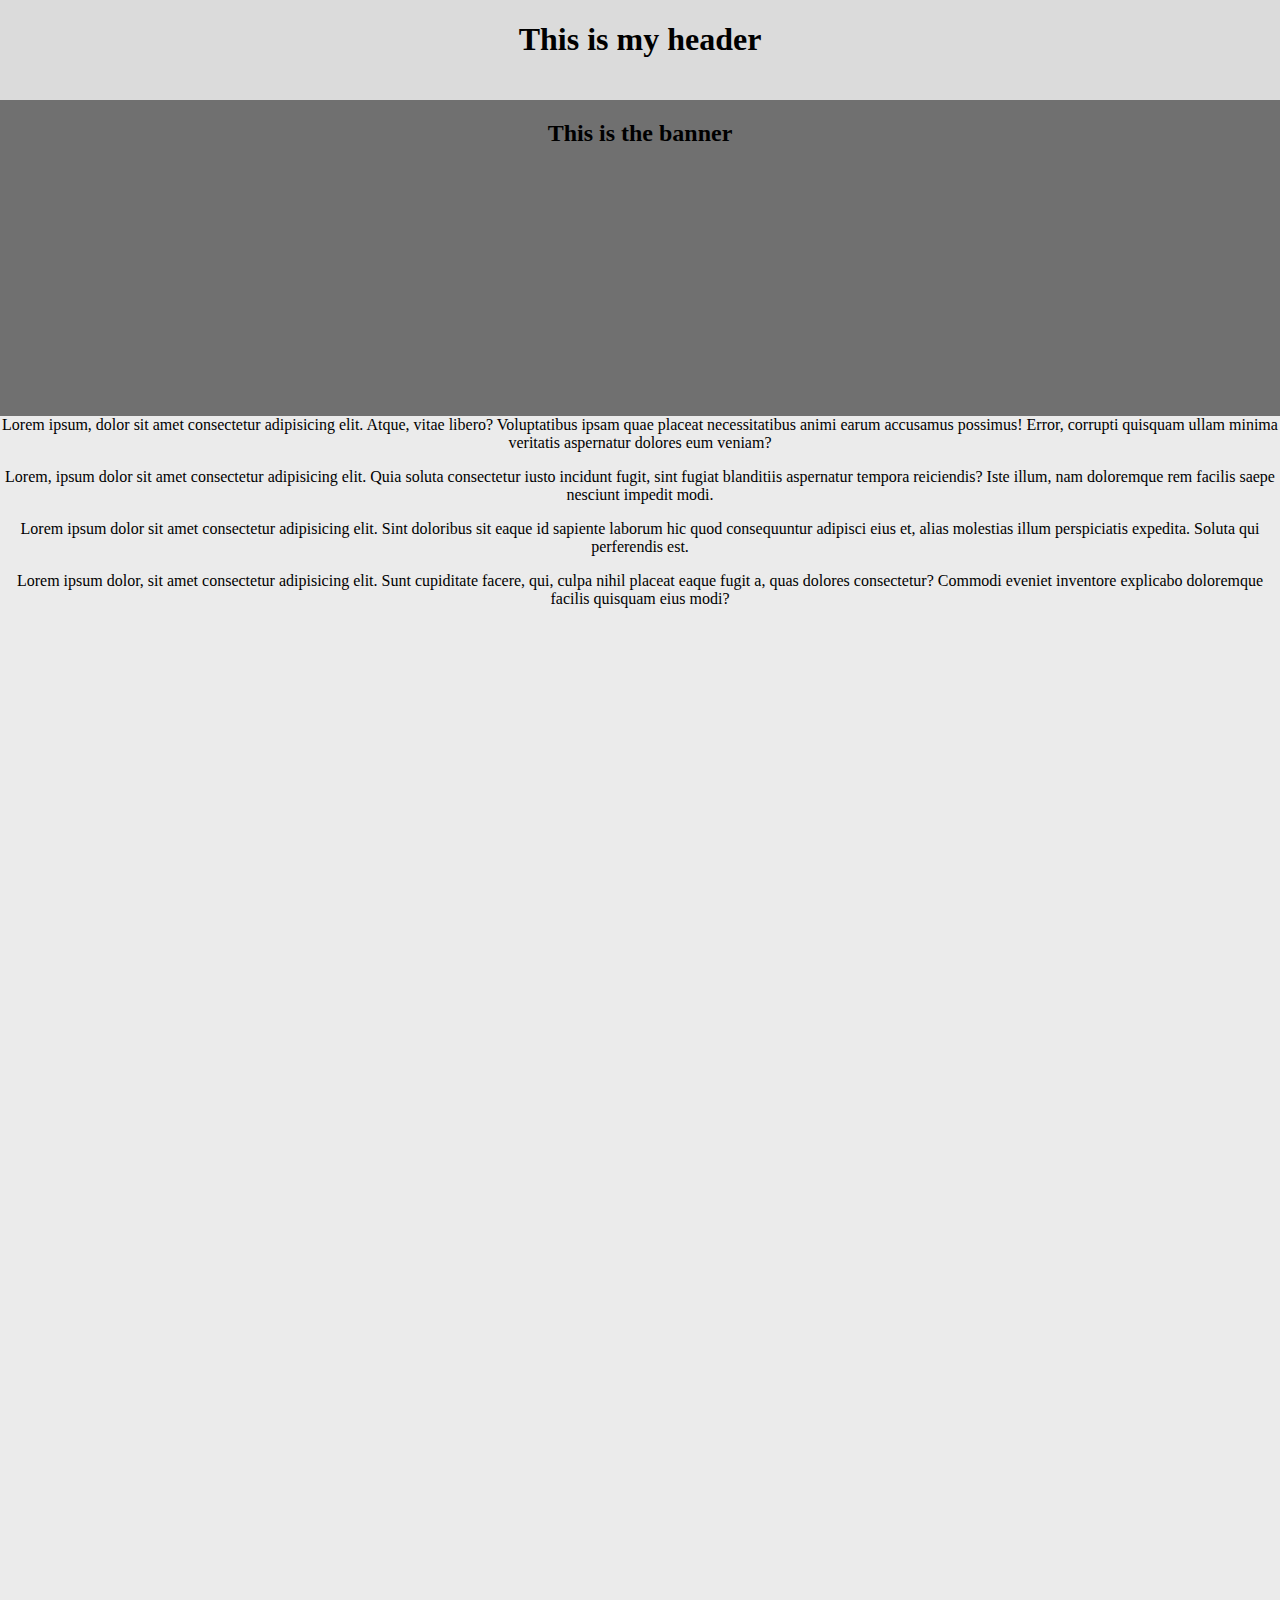
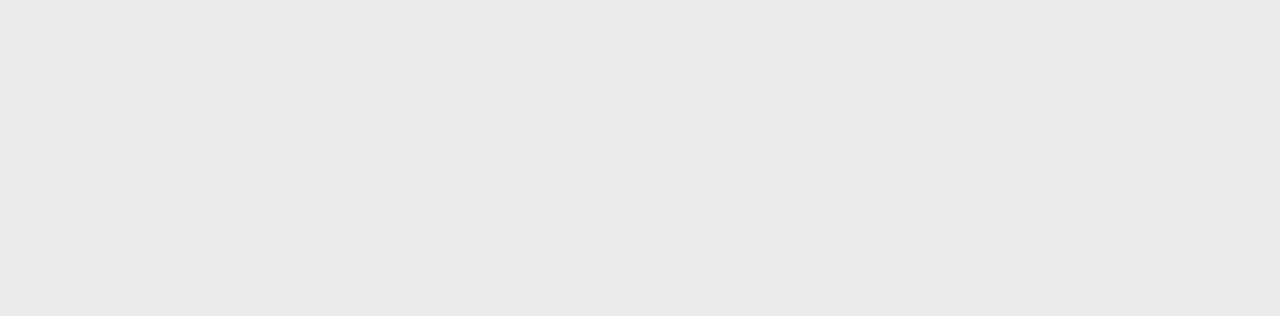
<file: index.html>
<!DOCTYPE html>
<html lang="en">
<head>
  <meta charset="UTF-8">
  <meta name="viewport" content="width=device-width, initial-scale=1.0">
  <meta name="author" content="Adam Hauze">
  <meta name="description" content="The purpose of this webpage is to practice building headers with HTML & CSS.">
  <title>Collapsing Header Effect</title>
  <link rel="stylesheet" href="styles.css">
</head>
<body>
  
  <div id="container">
    <header>
      <h1>This is my header</h1>
    </header>

    <div id="banner">
      <h2>This is the banner</h2>
    </div>

    <div id="content">
      <p>Lorem ipsum, dolor sit amet consectetur adipisicing elit. Atque, vitae libero? Voluptatibus ipsam quae placeat necessitatibus animi earum accusamus possimus! Error, corrupti quisquam ullam minima veritatis aspernatur dolores eum veniam?</p>

      <p>Lorem, ipsum dolor sit amet consectetur adipisicing elit. Quia soluta consectetur iusto incidunt fugit, sint fugiat blanditiis aspernatur tempora reiciendis? Iste illum, nam doloremque rem facilis saepe nesciunt impedit modi.</p>

      <p>Lorem ipsum dolor sit amet consectetur adipisicing elit. Sint doloribus sit eaque id sapiente laborum hic quod consequuntur adipisci eius et, alias molestias illum perspiciatis expedita. Soluta qui perferendis est.</p>

      <p>Lorem ipsum dolor, sit amet consectetur adipisicing elit. Sunt cupiditate facere, qui, culpa nihil placeat eaque fugit a, quas dolores consectetur? Commodi eveniet inventore explicabo doloremque facilis quisquam eius modi?</p>
    </div>
  </div>
</body>
</html>
</file>
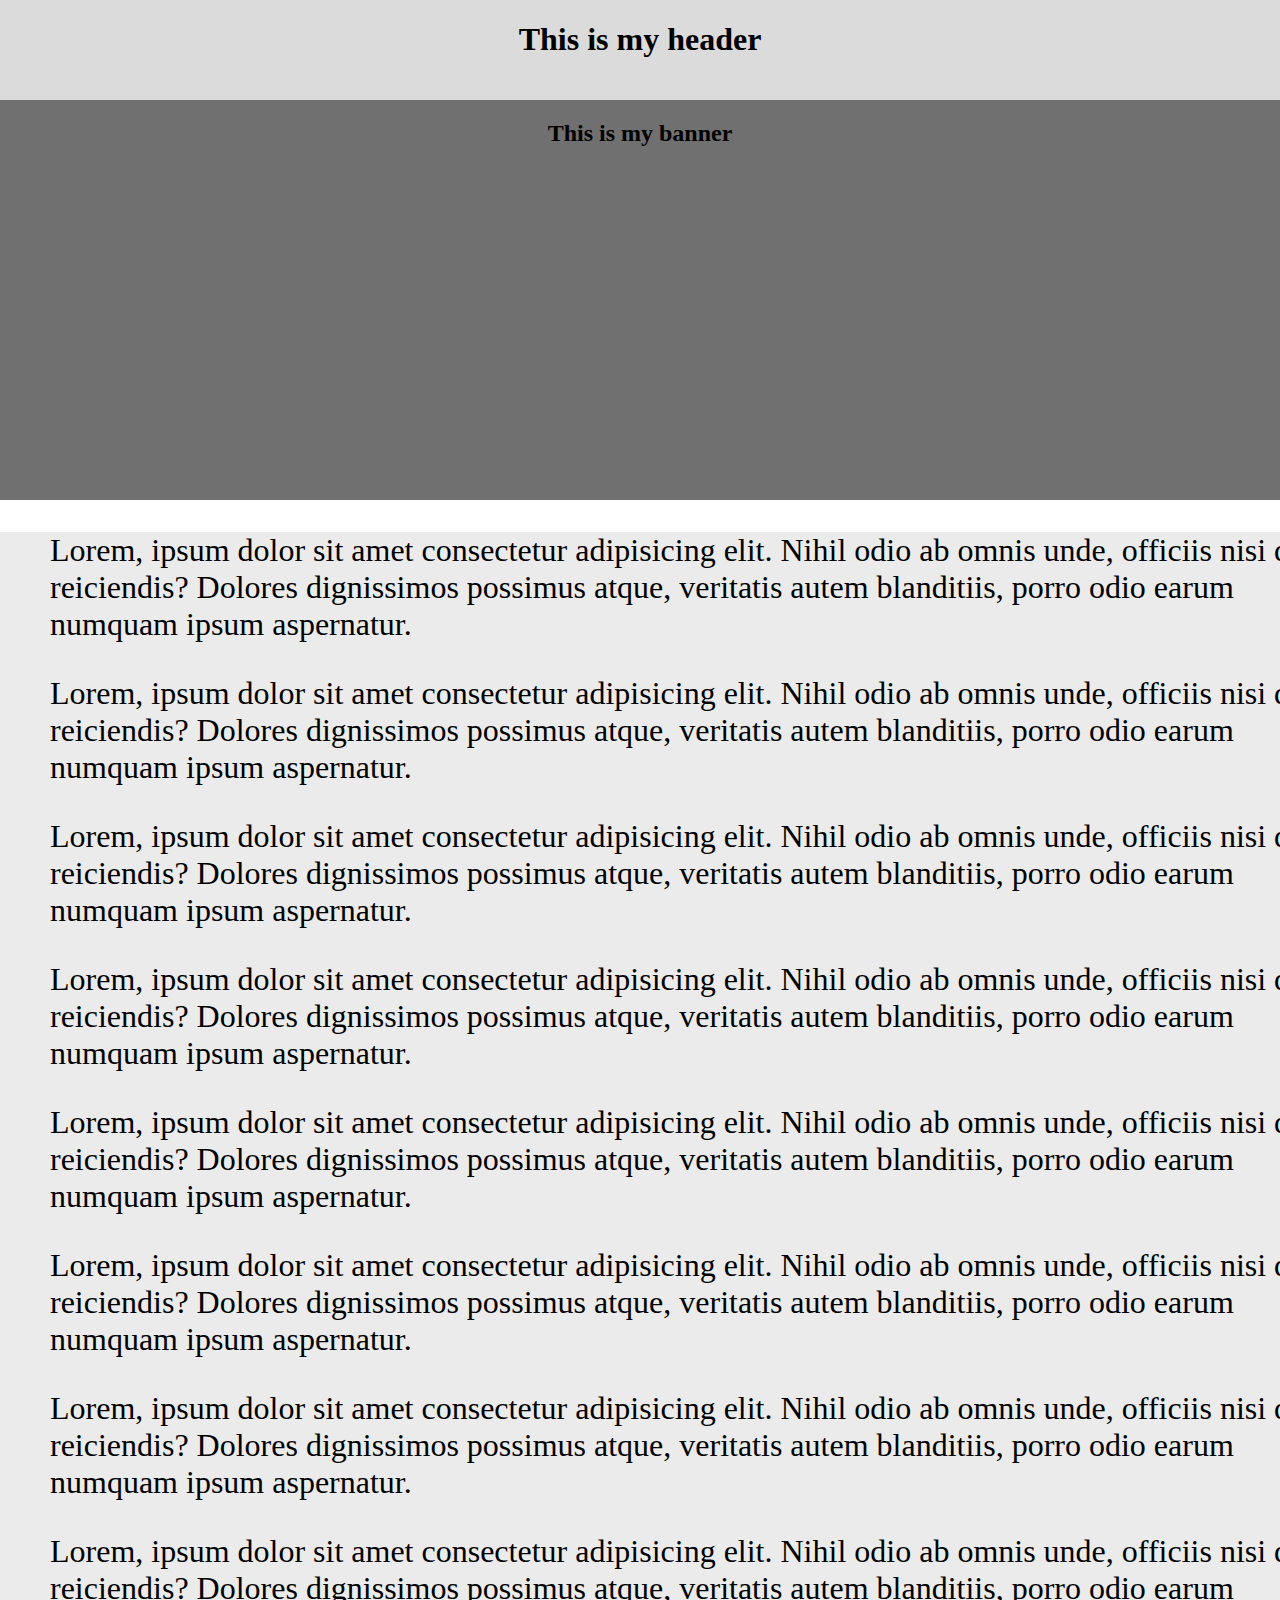
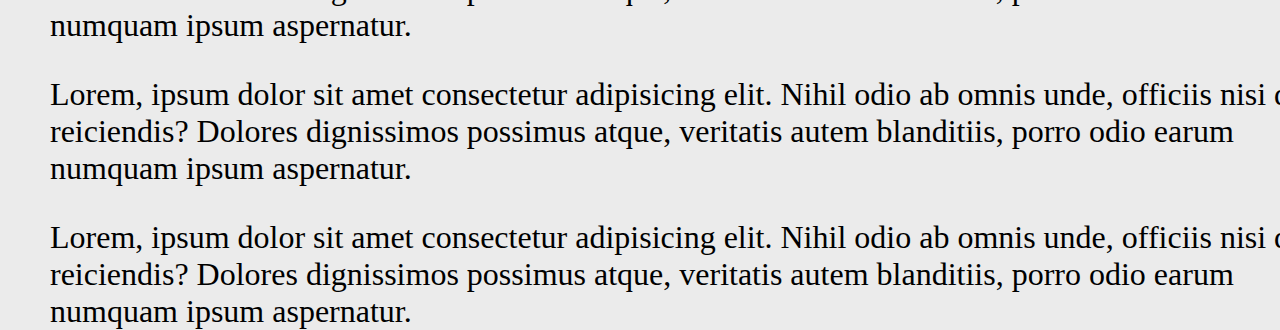
<file: three/index.html>
<!DOCTYPE html>
<html lang="en">
<head>
  <meta charset="UTF-8">
  <meta name="viewport" content="width=device-width, initial-scale=1.0">
  <meta name="author" content="Adam Hauze">
  <meta name="description" content="The purpose of this webpage is to practice building a collapsing header component">
  <title>Collapsing Header component</title>
  <link rel="stylesheet" href="styles.css">
</head>
<body>
  <div class="container">
    <header>
      <h1>This is my header</h1>
    </header>

    <div class="banner">
      <h2>This is my banner</h2>
    </div>

    <div class="content">
      <p>Lorem, ipsum dolor sit amet consectetur adipisicing elit. Nihil odio ab omnis unde, officiis nisi qui reiciendis? Dolores dignissimos possimus atque, veritatis autem blanditiis, porro odio earum numquam ipsum aspernatur.</p>
      <p>Lorem, ipsum dolor sit amet consectetur adipisicing elit. Nihil odio ab omnis unde, officiis nisi qui reiciendis? Dolores dignissimos possimus atque, veritatis autem blanditiis, porro odio earum numquam ipsum aspernatur.</p>
      <p>Lorem, ipsum dolor sit amet consectetur adipisicing elit. Nihil odio ab omnis unde, officiis nisi qui reiciendis? Dolores dignissimos possimus atque, veritatis autem blanditiis, porro odio earum numquam ipsum aspernatur.</p>
      <p>Lorem, ipsum dolor sit amet consectetur adipisicing elit. Nihil odio ab omnis unde, officiis nisi qui reiciendis? Dolores dignissimos possimus atque, veritatis autem blanditiis, porro odio earum numquam ipsum aspernatur.</p>
      <p>Lorem, ipsum dolor sit amet consectetur adipisicing elit. Nihil odio ab omnis unde, officiis nisi qui reiciendis? Dolores dignissimos possimus atque, veritatis autem blanditiis, porro odio earum numquam ipsum aspernatur.</p>
      <p>Lorem, ipsum dolor sit amet consectetur adipisicing elit. Nihil odio ab omnis unde, officiis nisi qui reiciendis? Dolores dignissimos possimus atque, veritatis autem blanditiis, porro odio earum numquam ipsum aspernatur.</p>
      <p>Lorem, ipsum dolor sit amet consectetur adipisicing elit. Nihil odio ab omnis unde, officiis nisi qui reiciendis? Dolores dignissimos possimus atque, veritatis autem blanditiis, porro odio earum numquam ipsum aspernatur.</p>
      <p>Lorem, ipsum dolor sit amet consectetur adipisicing elit. Nihil odio ab omnis unde, officiis nisi qui reiciendis? Dolores dignissimos possimus atque, veritatis autem blanditiis, porro odio earum numquam ipsum aspernatur.</p>
      <p>Lorem, ipsum dolor sit amet consectetur adipisicing elit. Nihil odio ab omnis unde, officiis nisi qui reiciendis? Dolores dignissimos possimus atque, veritatis autem blanditiis, porro odio earum numquam ipsum aspernatur.</p>
      <p>Lorem, ipsum dolor sit amet consectetur adipisicing elit. Nihil odio ab omnis unde, officiis nisi qui reiciendis? Dolores dignissimos possimus atque, veritatis autem blanditiis, porro odio earum numquam ipsum aspernatur.</p>
    </div>
  </div>
</body>
</html>
</file>
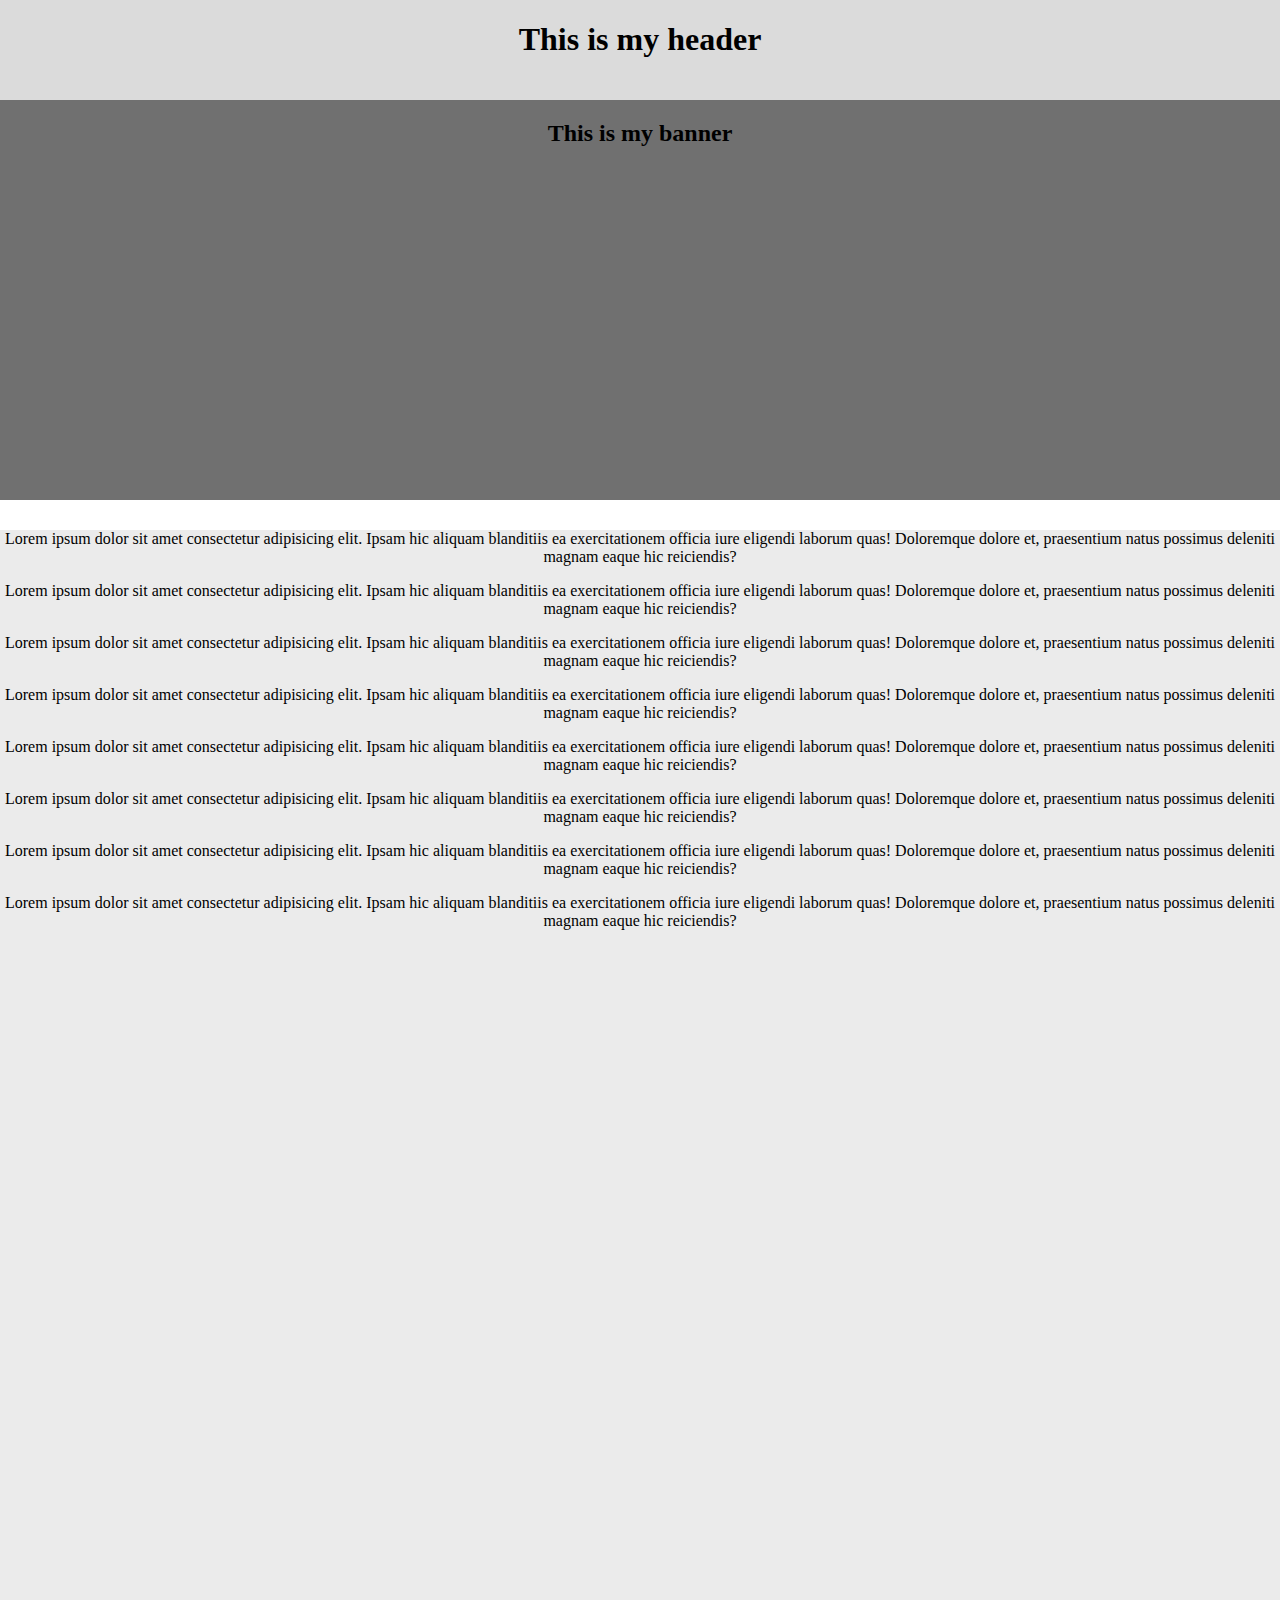
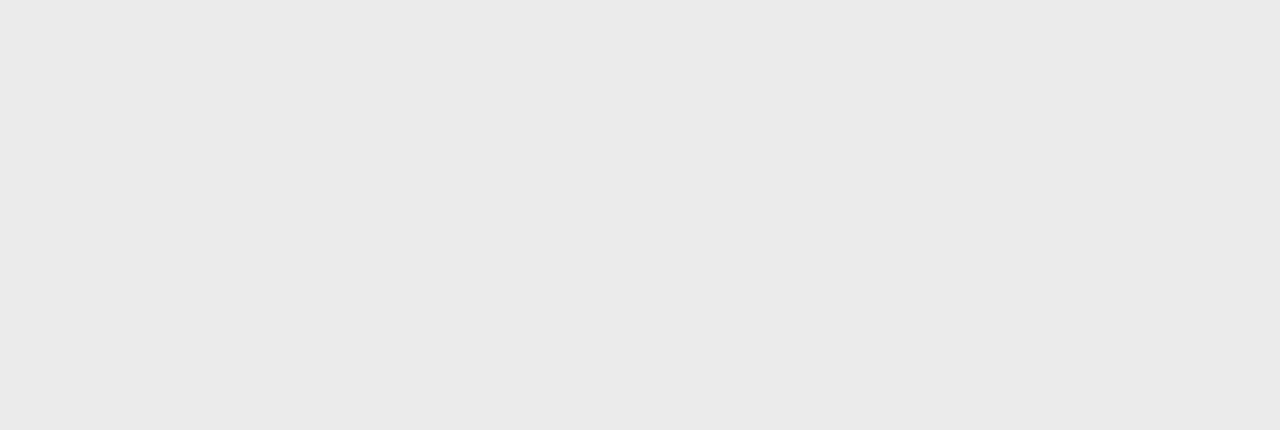
<file: two/index.html>
<!DOCTYPE html>
<html lang="en">
<head>
  <meta charset="UTF-8">
  <meta name="viewport" content="width=device-width, initial-scale=1.0">
  <meta name="author" content="Adam Hauze">
  <meta name="description" content="The purpose of this webpage is to practice building header components">
  <title>Collapsing Header Effect</title>
  <link rel="stylesheet" href="styles.css">
</head>
<body>
  <div class="container">
    <header>
      <h1>This is my header</h1>
    </header>

    <div class="banner">
      <h2>This is my banner</h2>
    </div>

    <div class="content">
      <p>Lorem ipsum dolor sit amet consectetur adipisicing elit. Ipsam hic aliquam blanditiis ea exercitationem officia iure eligendi laborum quas! Doloremque dolore et, praesentium natus possimus deleniti magnam eaque hic reiciendis?</p>

      <p>Lorem ipsum dolor sit amet consectetur adipisicing elit. Ipsam hic aliquam blanditiis ea exercitationem officia iure eligendi laborum quas! Doloremque dolore et, praesentium natus possimus deleniti magnam eaque hic reiciendis?</p>

      <p>Lorem ipsum dolor sit amet consectetur adipisicing elit. Ipsam hic aliquam blanditiis ea exercitationem officia iure eligendi laborum quas! Doloremque dolore et, praesentium natus possimus deleniti magnam eaque hic reiciendis?</p>

      <p>Lorem ipsum dolor sit amet consectetur adipisicing elit. Ipsam hic aliquam blanditiis ea exercitationem officia iure eligendi laborum quas! Doloremque dolore et, praesentium natus possimus deleniti magnam eaque hic reiciendis?</p>

      <p>Lorem ipsum dolor sit amet consectetur adipisicing elit. Ipsam hic aliquam blanditiis ea exercitationem officia iure eligendi laborum quas! Doloremque dolore et, praesentium natus possimus deleniti magnam eaque hic reiciendis?</p>

      <p>Lorem ipsum dolor sit amet consectetur adipisicing elit. Ipsam hic aliquam blanditiis ea exercitationem officia iure eligendi laborum quas! Doloremque dolore et, praesentium natus possimus deleniti magnam eaque hic reiciendis?</p>

      <p>Lorem ipsum dolor sit amet consectetur adipisicing elit. Ipsam hic aliquam blanditiis ea exercitationem officia iure eligendi laborum quas! Doloremque dolore et, praesentium natus possimus deleniti magnam eaque hic reiciendis?</p>

      <p>Lorem ipsum dolor sit amet consectetur adipisicing elit. Ipsam hic aliquam blanditiis ea exercitationem officia iure eligendi laborum quas! Doloremque dolore et, praesentium natus possimus deleniti magnam eaque hic reiciendis?</p>
    </div>
  </div>
</body>
</html>
</file>
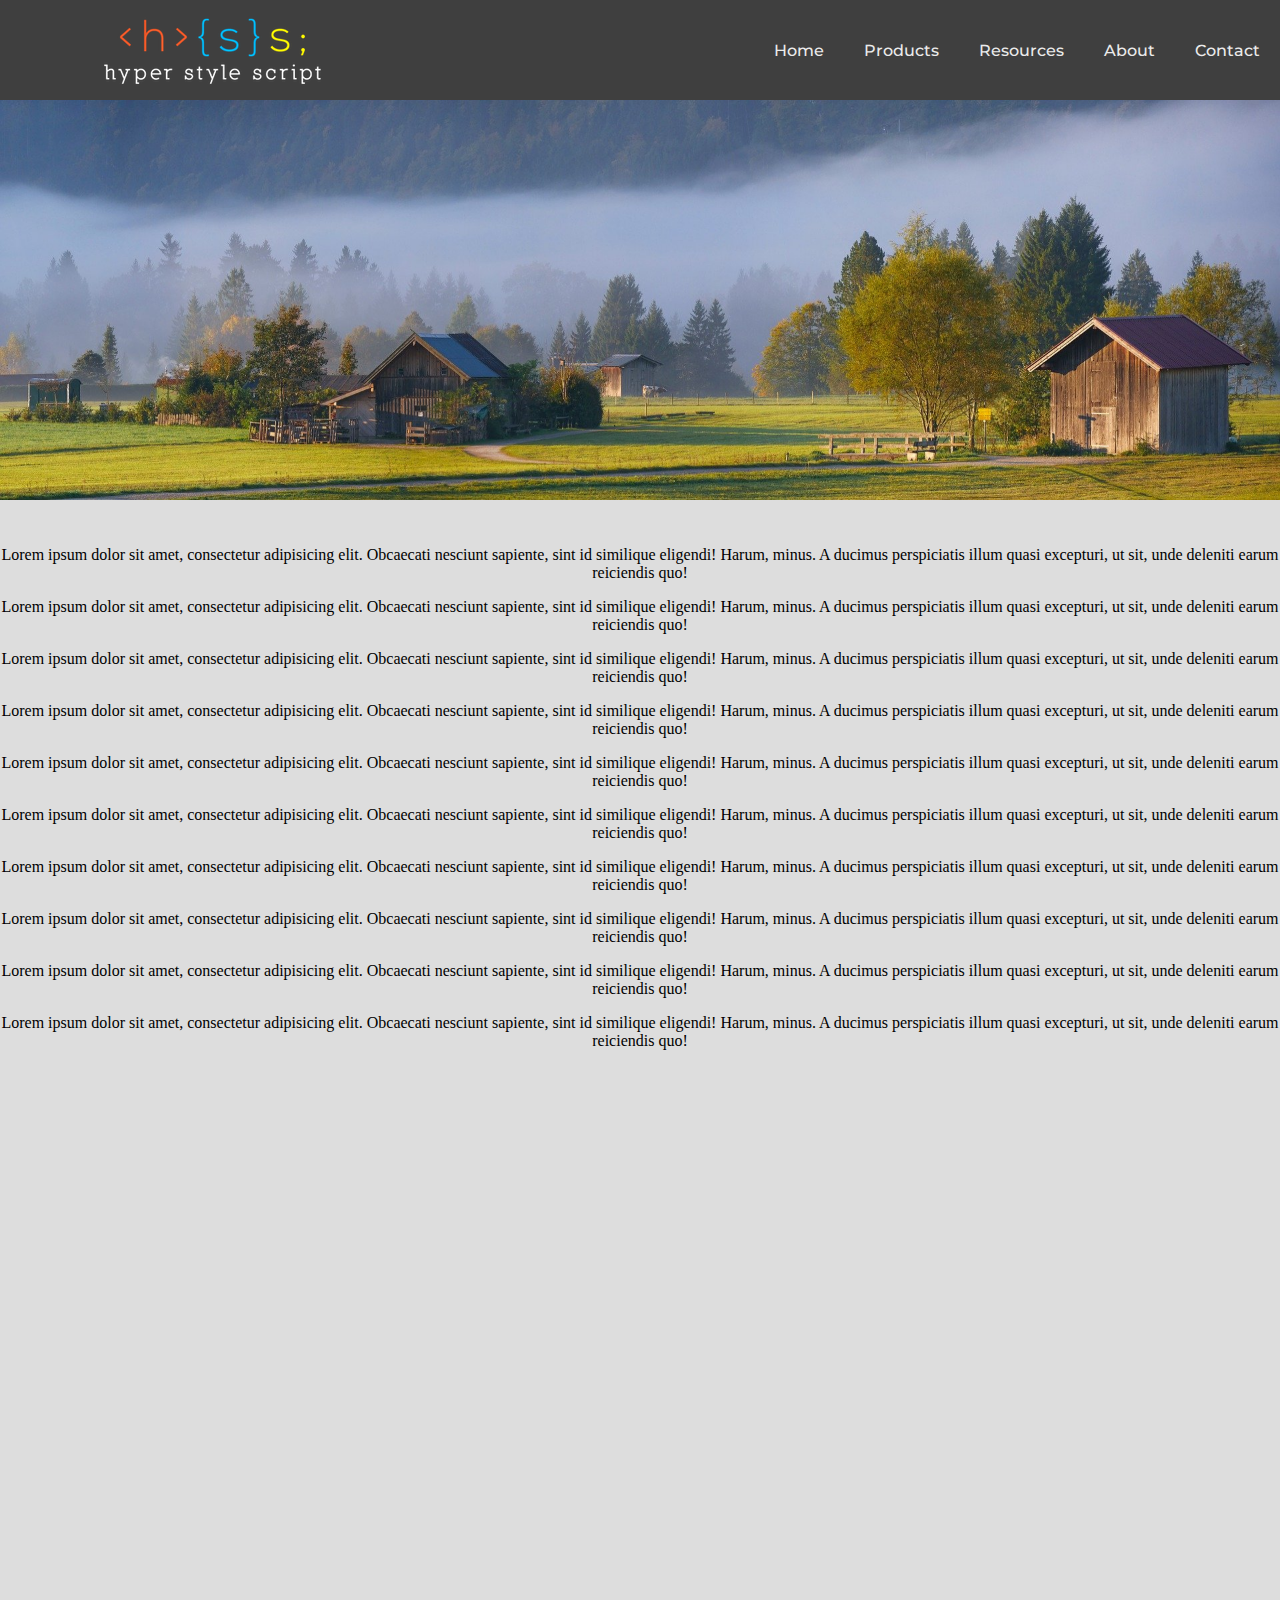
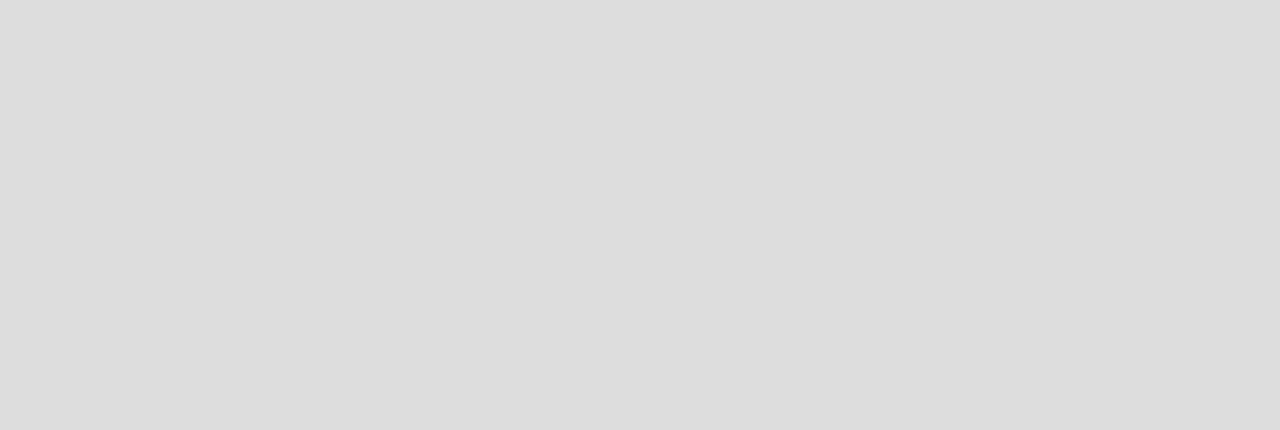
<file: collapsing-header/four/index.html>
<!DOCTYPE html>
<html lang="en">
<head>
  <meta charset="UTF-8">
  <meta name="viewport" content="width=device-width, initial-scale=1.0">
  <meta name="author" content="Adam Hauze">
  <meta name="description" content="The purpose of this webpage is to practice building collapsing headers">
  <title>Collapsing Header</title>
  <link rel="stylesheet" href="styles.css">
</head>
<body>
  <div class="container">

    <header>
      <img src="images/logo.png" class="logo" alt="">

      <nav>
        <ul class="nav_links">
          <li><a href="#">Home</a></li>
          <li><a href="#">Products</a></li>
          <li><a href="#">Resources</a></li>
          <li><a href="#">About</a></li>
          <li><a href="#">Contact</a></li>
        </ul>
      </nav>
    </header>

    <div class="banner">
      <img src="images/nature-2813487_1920.jpg" class="banner-image" alt="Nature image with barn">
    </div>

    <div class="content">
      <p>Lorem ipsum dolor sit amet, consectetur adipisicing elit. Obcaecati nesciunt sapiente, sint id similique eligendi! Harum, minus. A ducimus perspiciatis illum quasi excepturi, ut sit, unde deleniti earum reiciendis quo!</p>
      <p>Lorem ipsum dolor sit amet, consectetur adipisicing elit. Obcaecati nesciunt sapiente, sint id similique eligendi! Harum, minus. A ducimus perspiciatis illum quasi excepturi, ut sit, unde deleniti earum reiciendis quo!</p>
      <p>Lorem ipsum dolor sit amet, consectetur adipisicing elit. Obcaecati nesciunt sapiente, sint id similique eligendi! Harum, minus. A ducimus perspiciatis illum quasi excepturi, ut sit, unde deleniti earum reiciendis quo!</p>
      <p>Lorem ipsum dolor sit amet, consectetur adipisicing elit. Obcaecati nesciunt sapiente, sint id similique eligendi! Harum, minus. A ducimus perspiciatis illum quasi excepturi, ut sit, unde deleniti earum reiciendis quo!</p>
      <p>Lorem ipsum dolor sit amet, consectetur adipisicing elit. Obcaecati nesciunt sapiente, sint id similique eligendi! Harum, minus. A ducimus perspiciatis illum quasi excepturi, ut sit, unde deleniti earum reiciendis quo!</p>
      <p>Lorem ipsum dolor sit amet, consectetur adipisicing elit. Obcaecati nesciunt sapiente, sint id similique eligendi! Harum, minus. A ducimus perspiciatis illum quasi excepturi, ut sit, unde deleniti earum reiciendis quo!</p>
      <p>Lorem ipsum dolor sit amet, consectetur adipisicing elit. Obcaecati nesciunt sapiente, sint id similique eligendi! Harum, minus. A ducimus perspiciatis illum quasi excepturi, ut sit, unde deleniti earum reiciendis quo!</p>
      <p>Lorem ipsum dolor sit amet, consectetur adipisicing elit. Obcaecati nesciunt sapiente, sint id similique eligendi! Harum, minus. A ducimus perspiciatis illum quasi excepturi, ut sit, unde deleniti earum reiciendis quo!</p>
      <p>Lorem ipsum dolor sit amet, consectetur adipisicing elit. Obcaecati nesciunt sapiente, sint id similique eligendi! Harum, minus. A ducimus perspiciatis illum quasi excepturi, ut sit, unde deleniti earum reiciendis quo!</p>
      <p>Lorem ipsum dolor sit amet, consectetur adipisicing elit. Obcaecati nesciunt sapiente, sint id similique eligendi! Harum, minus. A ducimus perspiciatis illum quasi excepturi, ut sit, unde deleniti earum reiciendis quo!</p>
    </div>
  </div>
</body>
</html>
</file>
<file: styles.css>
body {
  text-align: center;
  margin: 0px;
  padding: 0px;
}

header {
  height: 100px;
  background-color: #dbdbdb;
  width: 100%;
  z-index: 10;
  position: fixed;
  top: 0px;
}

#banner {
  width: 100%;
  height: 500px;
  position: fixed;
  top: 100px;
  background-color: #707070;
}

#content {
  width: 100%;
  position: relative;
  top: 400px;
  background-color: #ebebeb;
  height: 1500px;
}
</file>
<file: three/styles.css>
body { 
  margin: 0px;
  padding: 0px;
  text-align: center;
}

header {
  background-color: #dbdbdb;
  width: 100%;
  height: 100px;
  position: fixed;
  top: 0px;
  z-index: 10;
}

.banner {
  width: 100%;
  height: 400px;
  background-color: #707070;
  position: fixed;
  top: 100px;
}

.content {
  width: 100%;
  font-size: 32px;
  text-align: left;
  padding-left: 50px;
  position: relative;
  top: 500px;
  background-color: #ebebeb;
}
</file>
<file: two/styles.css>
body {
  margin: 0px;
  padding: 0px;
  text-align: center;
}

header {
  height: 100px;
  width: 100%;
  position: fixed;
  top: 0px;
  background-color: #dbdbdb;
  z-index: 10;
}

.banner {
  height: 400px;
  width: 100%;
  top: 100px;
  position: fixed;
  background-color: #707070;
}

.content {
  position: relative;
  top: 500px;
  height: 1500px;
  background-color: #ebebeb;
  margin-top: 30px;
}
</file>
<file: collapsing-header/four/styles.css>
@import url('https://fonts.googleapis.com/css2?family=Montserrat:wght@500&display=swap');

body {
  margin: 0;
  padding: 0;
  background-color: #3f3f3f;
}

li,
a {
  font-family: "Montserrat", sans-serif;
  font-size: 16px;
  font-weight: 500;
  text-decoration: none;
  color: #ebebeb;
}

header {
  width: 100%;
  height: 100px;
  margin: 0 auto;
  display: flex;
  justify-content: flex-end;
  align-items: center;
  position: fixed;
  top: 0px;
  z-index: 10;
  background-color: #3f3f3f;
}

.logo {
  cursor: pointer;
  margin-right: auto;
  margin-left: 100px;
}

.nav_links {
  list-style: none;
  display: flex;
}

.nav_links li {
  padding: 20px;
}

.nav_links li a {
  transition: all 0.3s ease 0s;
  padding-top: 5px;
}

.nav_links li a:hover {
  color: #dddddd;
  border-top: 3px solid #dddddd;
}

.banner {
  width: 100%;
  height: 400px;
  position: fixed;
  top: 100px;
}

.content {
  width: 100%;
  position: relative;
  top: 500px;
  text-align: center;
  margin: 0 auto;
  height: 1500px;
  background-color: #dddddd;
  padding-top: 30px;
}

.banner-image {
  height: 400px;
  width: 100%;
}
</file>
